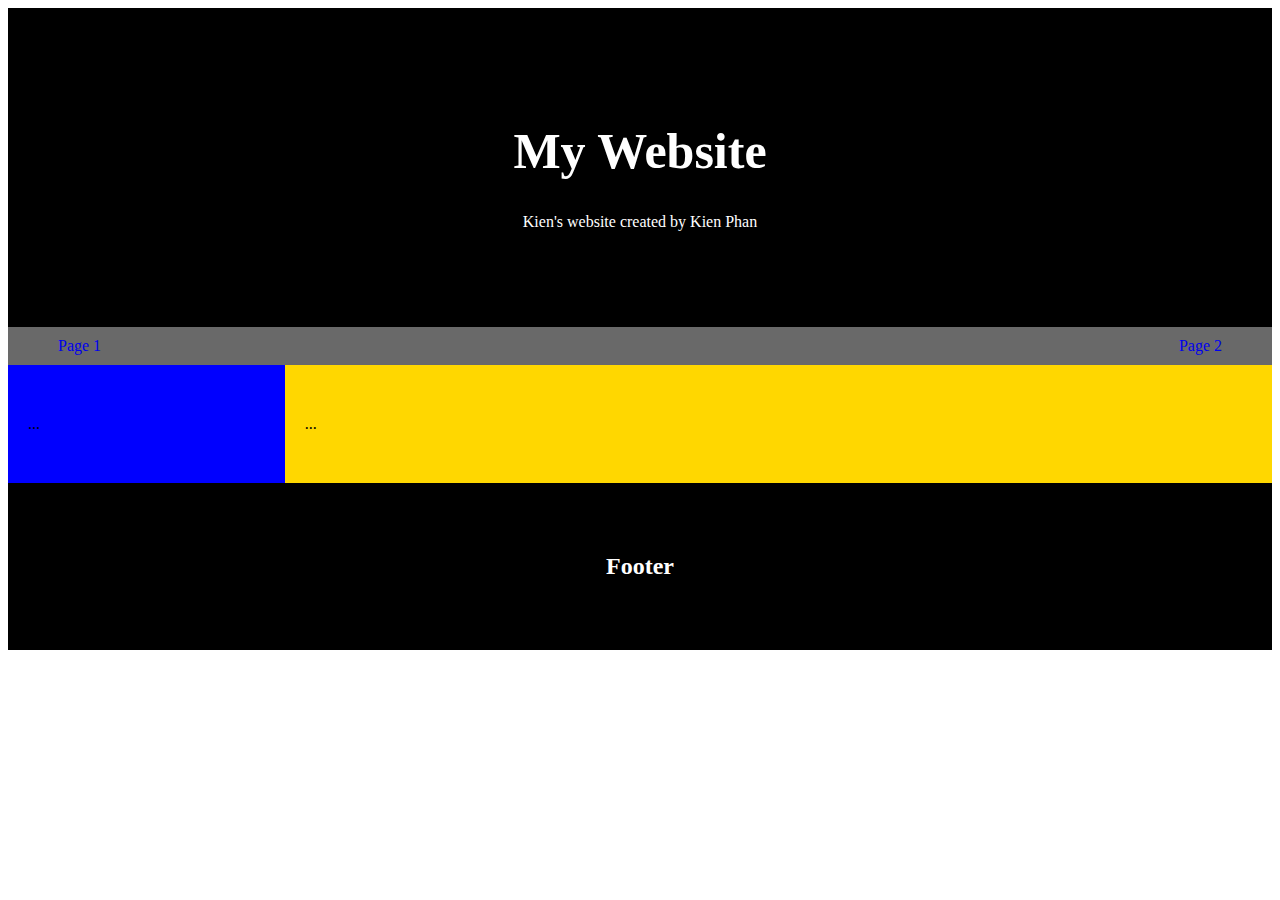
<file: index.html>
<!DOCTYPE html>
<html lang="en">


    <head>
        <title> Kien's Website </title>
        <meta charset="UTF-8">
        <meta name="viewport" content="width=device=width, initial-scale=1">
        <link href="styles/main.css" rel="stylesheet" type="text/css"/>
    </head>

    <body>
        <div class="header">
            <h1> My Website </h1>
            <p> Kien's website created by Kien Phan</p>
        </div>
<!--         <p style="height:50px"></p> -->
        <div class="navbar">
            <a href="page1.html" class="left">Page 1</a>
            <a href="page2.html" class="right">Page 2</a>
        </div> 

        <div class="row">
            <div class="side">...</div>
            <div class="main">...</div>
        </div>

        <div class="footer">
            <h2>Footer</h2>
        </div> 

    </body>

</html>
</file>
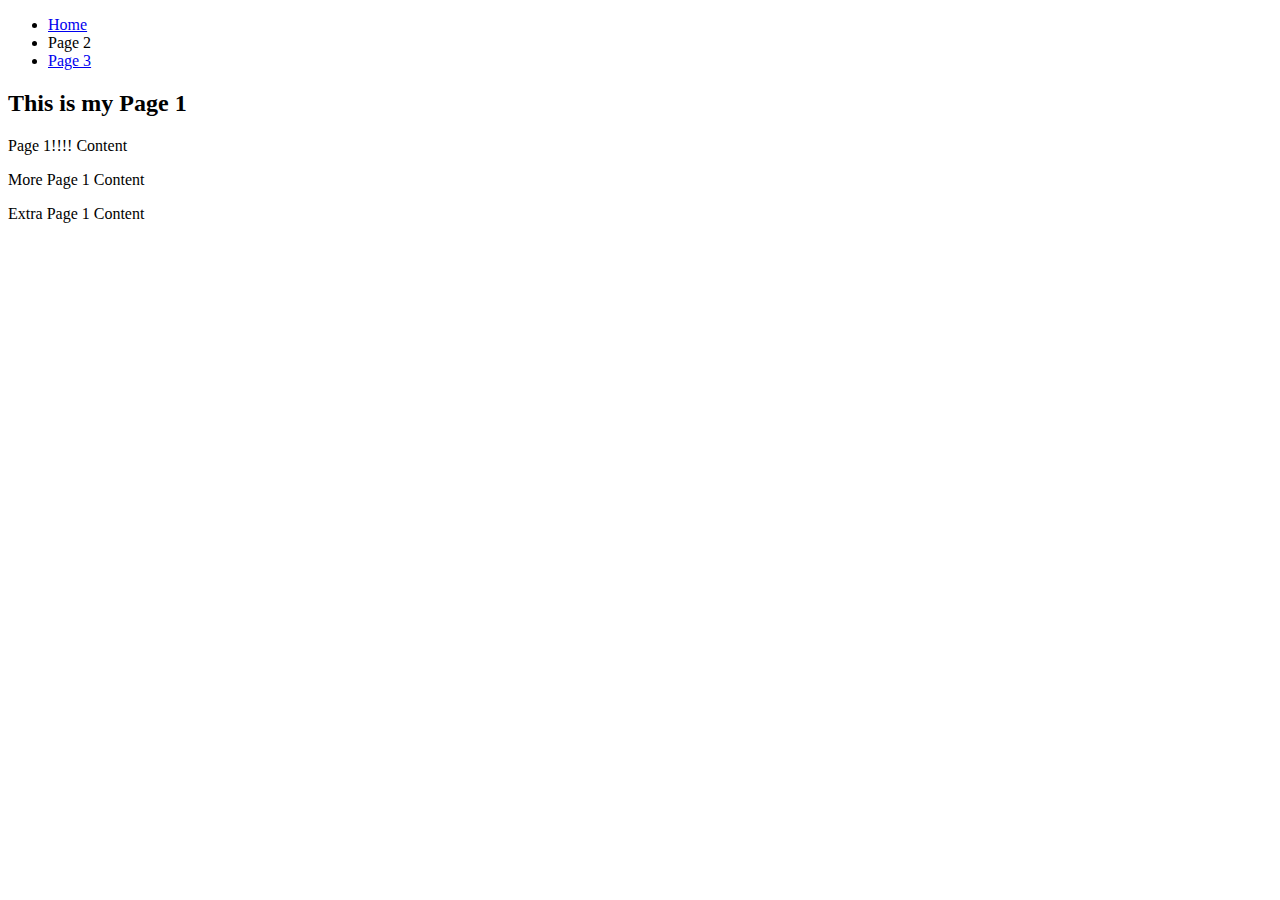
<file: page1.html>
<!doctype html>
    <head>
        <title> Page 1 </title>
        <link href="styles/main.css" rel="stylesheet" type="text/css"/>
    </head>

    <body>
        <ul>
            <li><a href="index.html"> Home </a></li>
            <li>Page 2</li>
            <li><a href="page2.html"> Page 3</a></li>
        </ul>

        <h2> This is my Page 1</h2>
        <p> Page 1!!!! Content</p>

        <p class="secondary"> More Page 1 Content </p>
        <p id="special"> Extra Page 1 Content</p>
    </body>
</html>
</file>
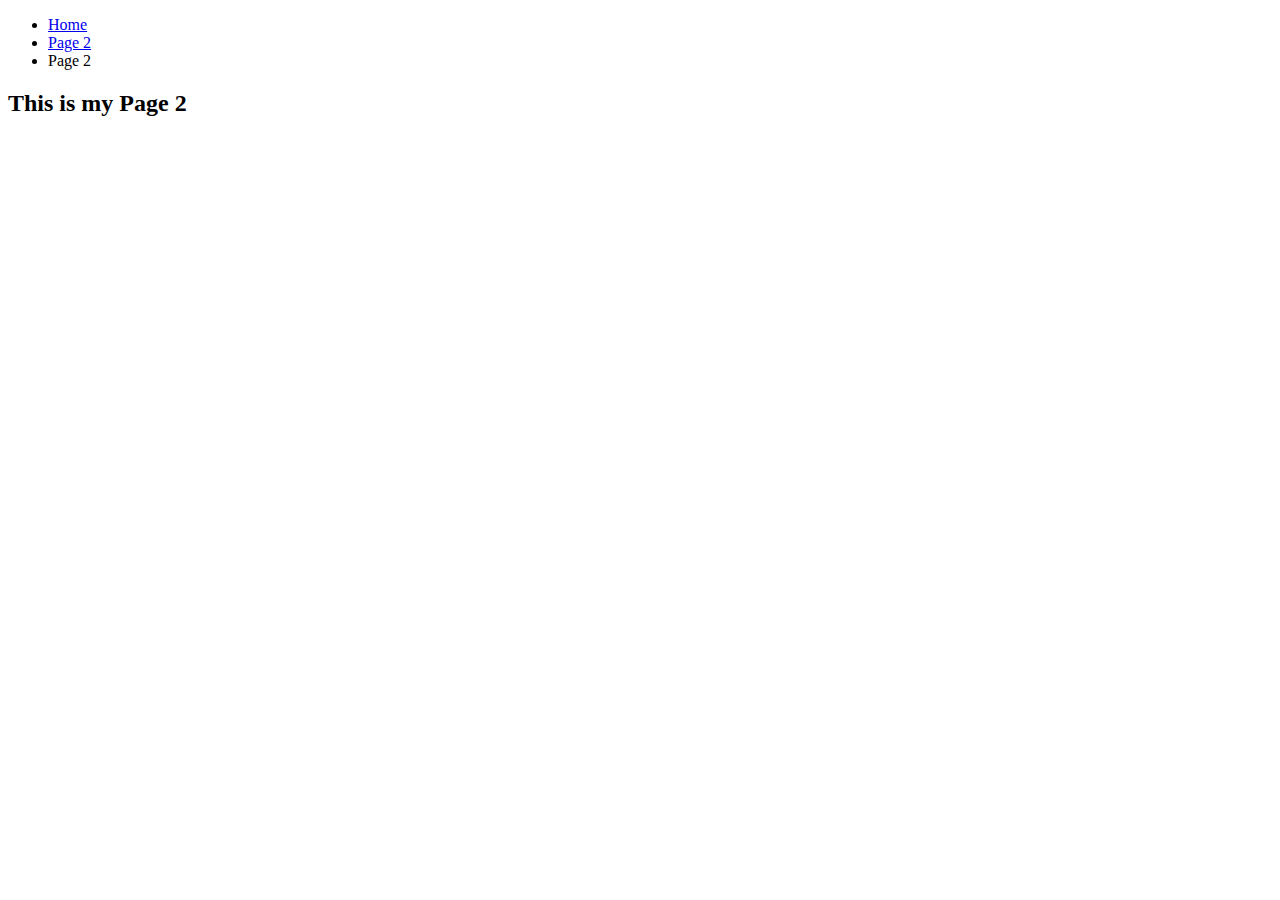
<file: page2.html>
<!doctype html>
    <head>
        <title> Page 2 </title>
        <link href="styles/main.css" rel="stylesheet" type="text/css"/>
    </head>

    <body>
        <ul>
            <li><a href="home.html"> Home </a></li>
            <li><a href="page1.html">Page 2 </a></li>
            <li>Page 2</li>
        </ul>

        <h2> This is my Page 2 </h2>

    </body>

</html>
</file>
<file: styles/main.css>
.header {
	padding: 80px;
	text-align: center;
	background: black;
	color: white;
}

.header h1 {
	font-size: 50px;
}


/* Style the navigation bar links */
.navbar {
	padding: 10px 50px;
	overflow: hidden;
	background-color: dimgrey;
}

.navbar a {
	float: left;
	display: block;
	text-align: center;
	text-decoration: none;
}

.navbar a.right {
	float: right;
}

/* change color on hover/mouse over */
.navbar a:hover {
	background-color: black; /* black background color */
	color: white; /* white text color */
}

/* Responsive layout - when the screen is less than 400px wide, make the navigation links stack on top of each other instead of next to each other */
@media screen and (max-width: 400px) {
    .navbar a {
        float: none;
        width: 100%;
    }
}

/* Column container */
.row {
	display: flex;
	flex-wrap: wrap;
}

/* Responsive layout - when the screen is less than 700px wide, make the two columns stack on to pof each other instead of next to each other */
@media screen and (max-width 700px) {
	.row {
		flex-direction: column;
	}
}

/*Create two unequal columns that sits next to each other within the 'row' box or column container */

/* Sidebar/left column */
.side {
    flex: .2; /* set the width of the sidebar */
    background-color: blue;
    padding: 50px 20px;
}

/* Main column */
.main {
    flex: .8;  /*set the width of the main content */
    background-color: gold;
    padding: 50px 20px;
}

.footer {
	padding: 50px;
	text-align: center;
	background-color: black;
	color: white;
}
</file>
